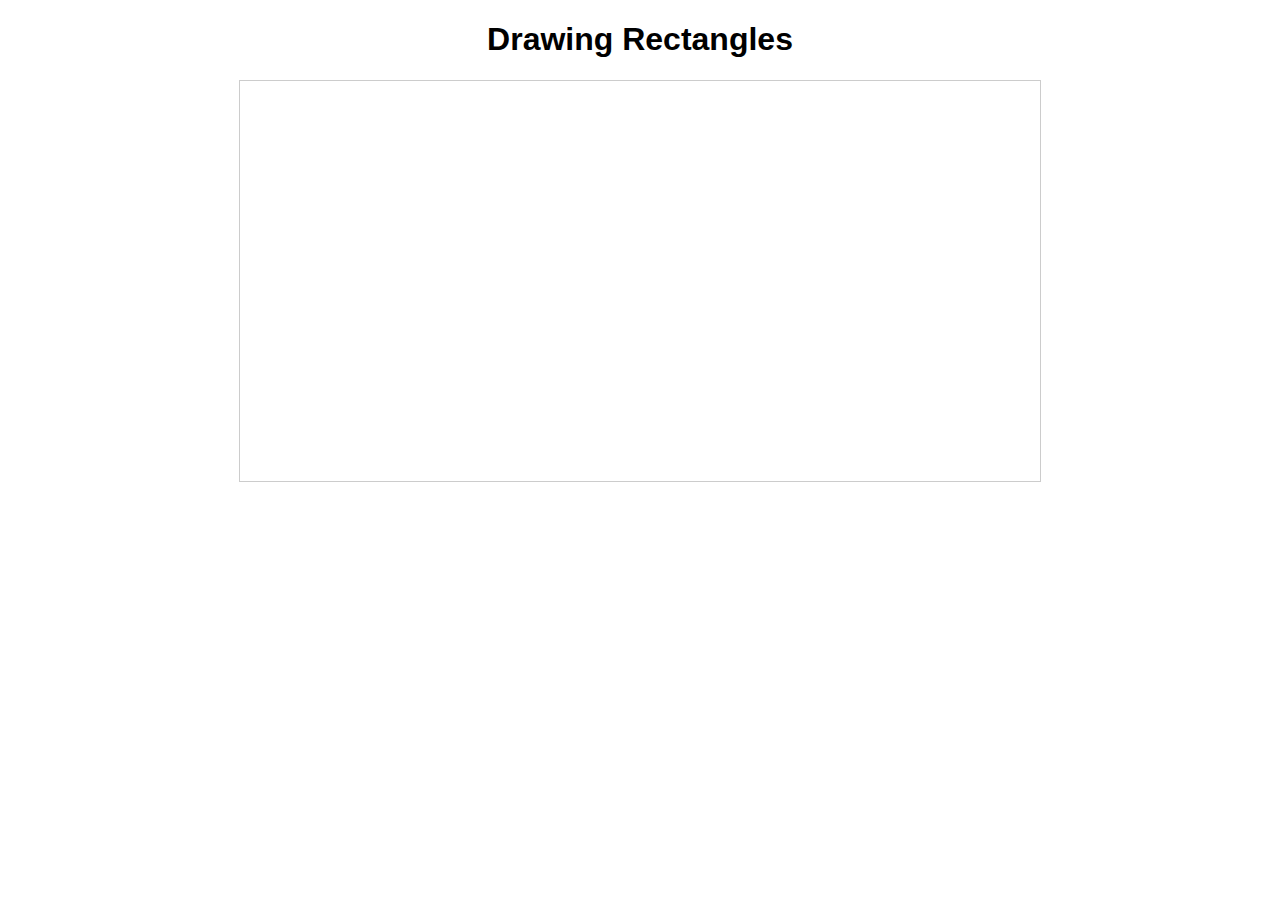
<file: lecture/generative-art/js-examples/drawing/index.html>
<!DOCTYPE html>
<html>
<head>
    <style>
        body { margin: 0; text-align: center; font-family: sans-serif; }
        canvas { border: 1px solid #ccc; position: relative; }
        a, a:visited { color: #09f }
    </style>
    <meta charset="UTF-8">
    <title>Drawing</title>
</head>
<body>
    <h1>Drawing Rectangles</h1>
    <canvas id="canvas"></canvas>
    <script>
        const canvas = document.getElementById('canvas');
        const ctx = canvas.getContext('2d');
        const w = 800;
        const h = 400;
        const points = [];
        const size = 10;

        let updated = false;
        
        function setup() {
            canvas.style.width = w + 'px';
            canvas.style.height = h + 'px';
            canvas.width = w;
            canvas.height = h;
        }
                
        /**
         * This function draws all rectangles to the canvas.
         * First everything that was drawn is cleared and then 
         * every rect is drawn at a point of points.
         */
        function draw() {
            if(updated) {
                ctx.clearRect(0, 0, canvas.width, canvas.height);
                ctx.lineWidth = 1;
                ctx.strokeStyle = 'red';
                ctx.fillStyle = 'gray';
                for (let i = 0; i < points.length; i++) {
                    ctx.rect(points[i][0]-size/2, points[i][1]-size/2, size, size);
                }    
                
                ctx.fill();
                ctx.stroke();
                updated = false;
            }
        }

        /** 
         * This function is called whenever you click at the canvas.
         * mouseEvent contains information about the click you did.
         */
        canvas.onmousedown = function (mouseEvent) {
            points.push([
                mouseEvent.layerX,
                mouseEvent.layerY
            ]);
            updated = true;
        }

        function animate() {
            requestAnimationFrame(animate);
            draw();
        }

        /**
         * This function is called after all attributes and functions
         * above are defined. It initializes the canvas (similar to p5js.setup().)
         */
        setup();

        /**
         * We tell the window-object, that the function animate
         * should be called after some frames.
         */
        window.requestAnimationFrame(animate);
    </script>
</body>
</html>
</file>
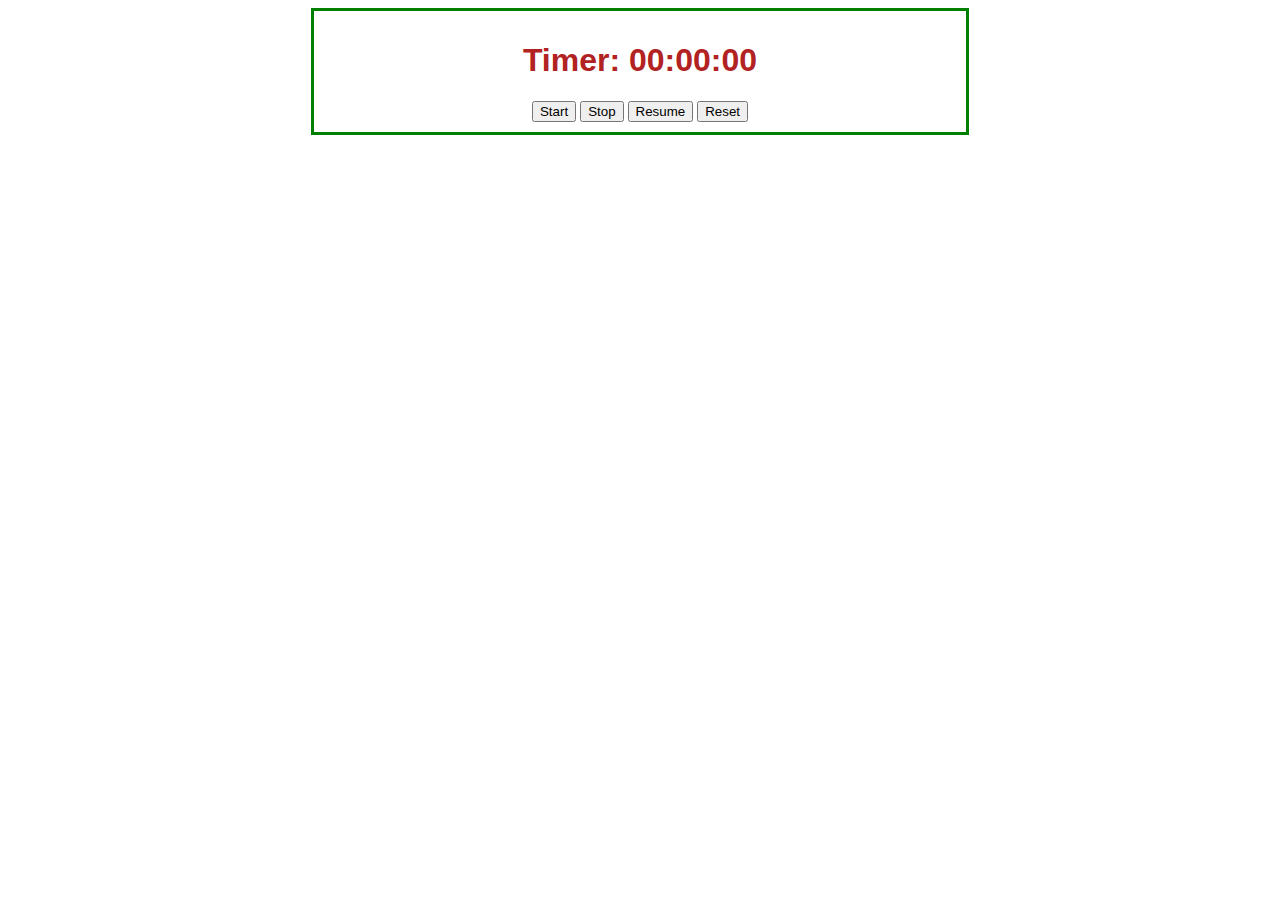
<file: lecture/generative-art/js-examples/timer/index.html>
<!DOCTYPE html>
<html>
<head>
    <script type="text/javascript" src="timer.js"></script>
    <link rel="stylesheet" href="style.css">
    <meta charset="UTF-8">
    <title>Timer</title>
</head>
<body>
    <div class="center">
        <h1 id="timer">Timer: 00:00:00</h1>
        <button onclick="startTimer()">Start</button>
        <button onclick="stopTimer()">Stop</button>
        <button onclick="resumeTimer()">Resume</button>
        <button onclick="resetTimer()">Reset</button>
    </div>
</body>
</html>
</file>
<file: lecture/generative-art/js-examples/timer/style.css>
h1 {
    color:firebrick;
    font-family: Arial, Helvetica, sans-serif;
}

.center {
    margin: auto;
    width: 50%;
    border: 3px solid green;
    padding: 10px;
    text-align: center;
  }
</file>
